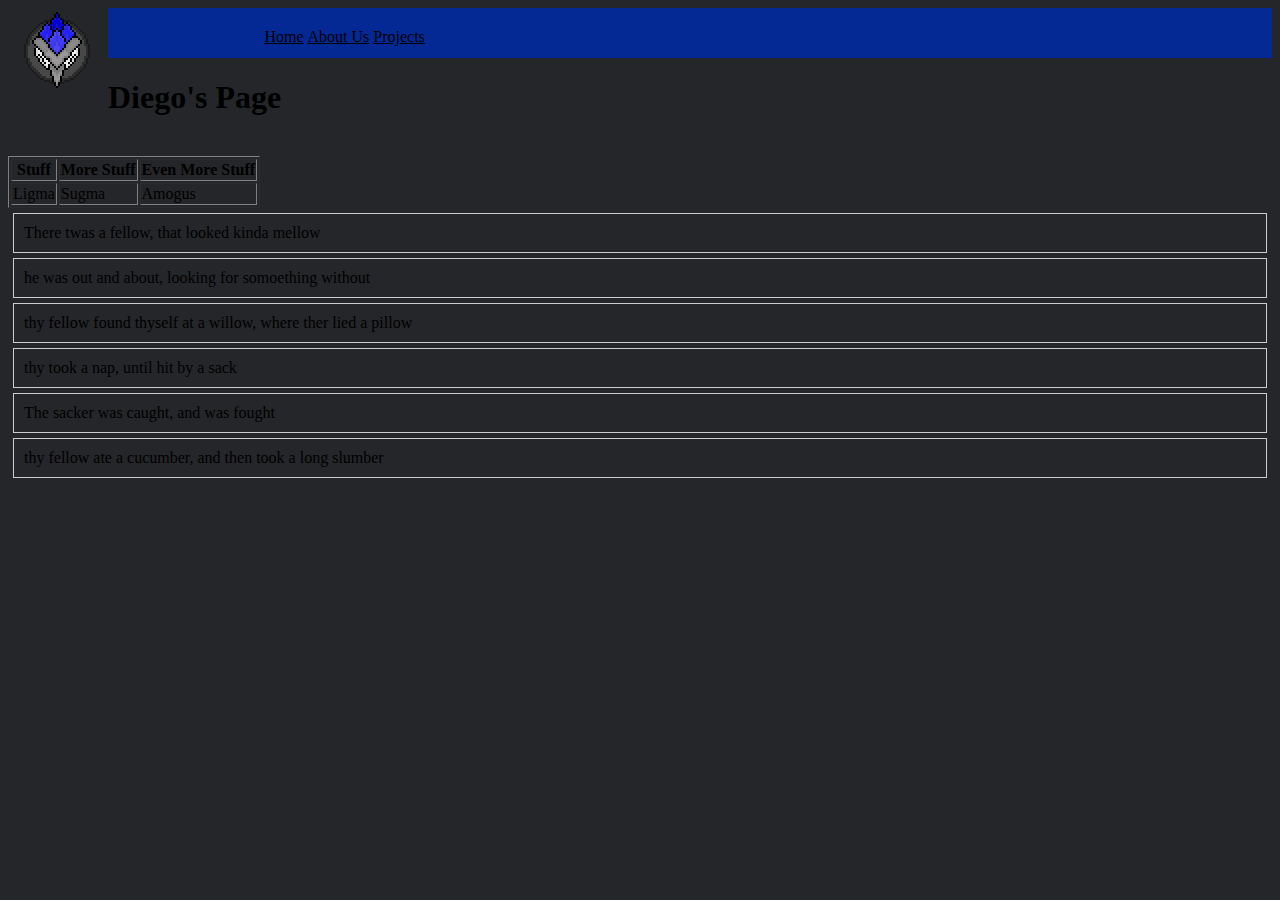
<file: index.html>
<html>

    <link rel="stylesheet" type="text/css" href="scripts/style.css">

    <head>
        <title>My Page</title>
    </head>
    <Body>
        <img src="images/TetroGamesLogo.png" class = "logo">
        <header>
            
            <div class="navbar">
                <nav>
                    <ul>
                        <li><a href="#">Home</a></li>
                        <li><a href="#">About Us</a></li>
                        <li><a href="#">Projects</a></li>
                    </ul>
                </nav>
            </div>
        </header>

        <h1>Diego's Page</h1>
        <br>
        <table border="1">
            <tr>
                <th>Stuff</th>
                <th>More Stuff</th>
                <th>Even More Stuff</th>
            </tr>
            <tr>
                <td>Ligma</td>
                <td>Sugma</td>
                <td>Amogus</td>
            </tr>
        </table>
        <div class = "flex-container1">
            <div class = "flex-item">There twas a fellow, that looked kinda mellow</div>
            <div class = "flex-item">he was out and about, looking for somoething without </div>
            <div class = "flex-item"> thy fellow found thyself at a willow, where ther lied a pillow</div>
        </div>
        <div class = "flex-container2">
            <div class = "flex-item">thy took a nap, until hit by a sack</div>
            <div class = "flex-item">The sacker was caught, and was fought</div>
            <div class = "flex-item">thy fellow ate a cucumber, and then took a long slumber</div>
        </div>
    </Body>
</html>
</file>
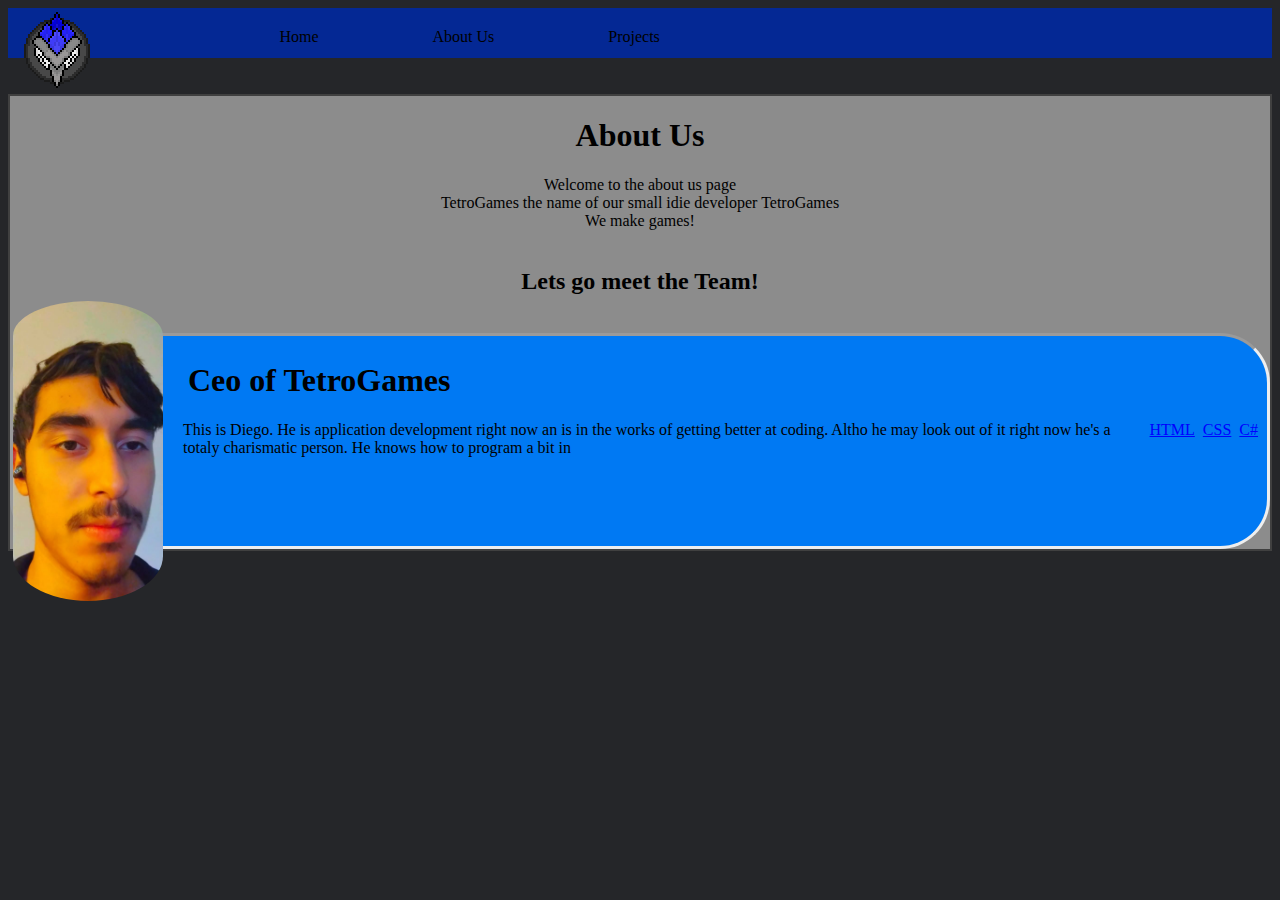
<file: about.html>
<html>

    <link rel="stylesheet" type="text/css" href="scripts/style.css">

    <head>
        <title>About Us</title>
    </head> 
    <Body>

        <header>

            <img src="images/TetroGamesLogo.png" class = "logo">

            <div class ="navbar">
                <nav>
                    <ul id ="tab">
                        <li><a href="home.html">Home</a></li>
                        <li><a href="about.html">About Us</a></li>
                        <li><a href="projects.html">Projects</a></li>
                    </ul>
                </nav>
            </div>

        </header>

        <br>
        <br>

        <div class ="flex-container3">
            <div> 
                
                <h1 class="centered-text">About Us</h1>
                <span class="centered-text">Welcome to the about us page</span> 
                <span class="centered-text">TetroGames the name of our small idie developer TetroGames</span>
                <span class="centered-text">We make games!</span>
                <br>
                <h2 class="centered-text">Lets go meet the Team!</h2>

                <br>

                
                <div id ="person-intro">
                    <h1>Ceo of TetroGames</h1>
                    <img src ="images/Profecional-image.jpg" class ="pfp">
                    <span>
                        <span>
                        This is Diego.  He is application development right now an is in the works
                        of getting better at coding. Altho he may look out of it right now he's a 
                        totaly charismatic person. He knows how to program a bit in 
                        <a class ="link" href="https://en.wikipedia.org/wiki/HTML">HTML</a> <a class ="link" href="https://en.wikipedia.org/wiki/CSS">CSS</a> <a class ="link" href="https://en.wikipedia.org/wiki/C_Sharp_(programming_language)">C#</a>
                        </span>
                    </span>

                </div>

            </div>
        </div> 


    </Body>
</html>
</file>
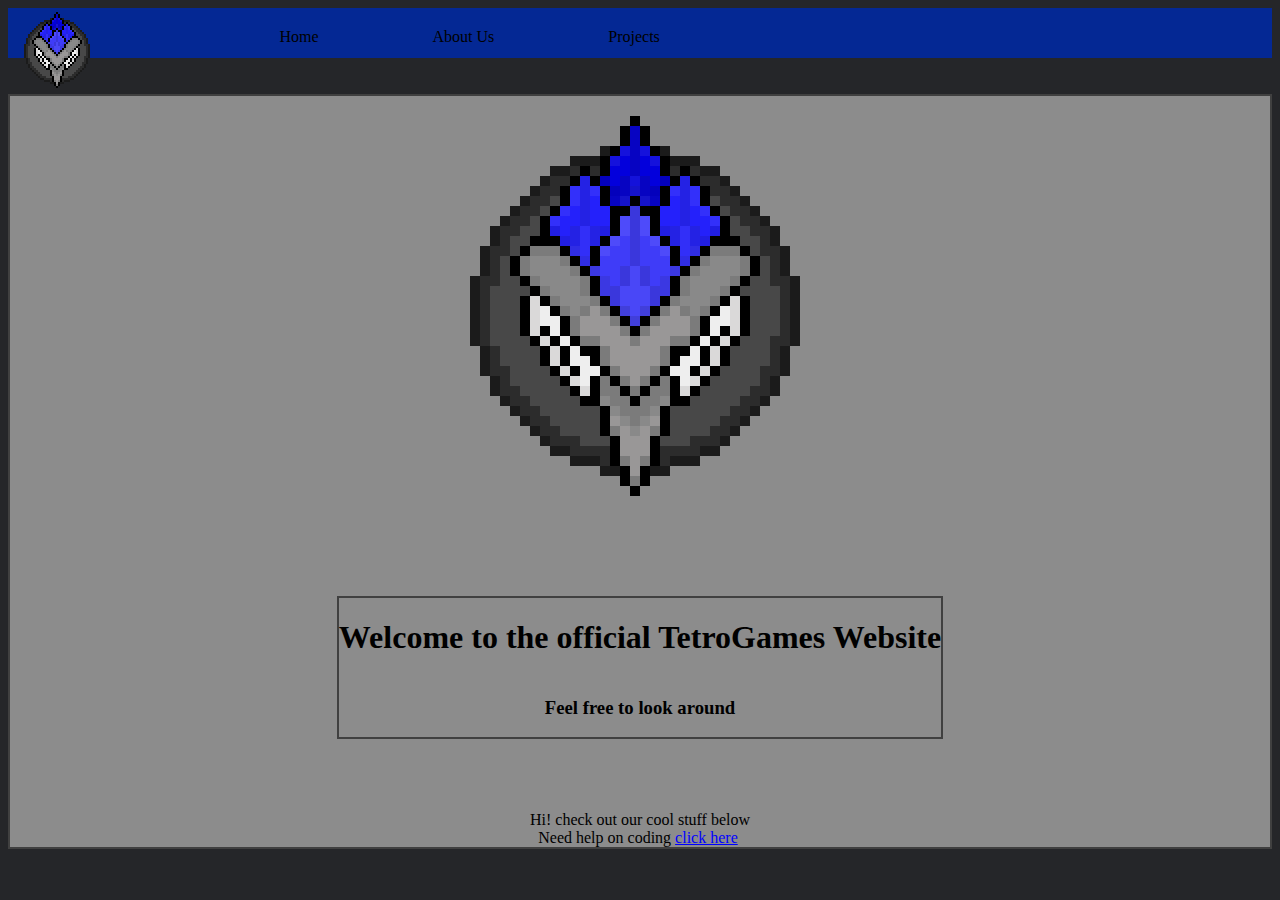
<file: home.html>
<html>

    <link rel="stylesheet" type="text/css" href="scripts/style.css">

    <head>
        <title>Home</title>
    </head> 
    <Body>

        <header>
            <img src="images/TetroGamesLogo.png" class = "logo">
            <div class ="navbar">
                <nav>
                    <ul id ="tab">
                        <li><a href="home.html">Home</a></li>
                        <li><a href="about.html">About Us</a></li>
                        <li><a href="projects.html">Projects</a></li>
                    </ul>
                </nav>
            </div>
        </header>

        <br>
        <br>
        <div class ="flex-container3">
            <img src="/images/TetroGamesLogo.png" id ="big-image" class ="centered-text">
            <div class ="flex-container3">
                <h1 class="centered-text">Welcome to the official TetroGames Website</h1> 
                <h3 class="centered-text">Feel free to look around</h3>
            </div>
            <br>
            <br>
            <br>
            <br>
            <div class="centered-text">Hi! check out our cool stuff below</div>
            <div class="centered-text">Need help on coding <a href="https://www.reddit.com/r/CodingHelp/" class ="link">click here</a></div>
        </div>
    </Body>
</html>
</file>
<file: scripts/style.css>
body{
    background-color: #252629;
    }


.logo {
    width: auto;
    height: 100px;
    float: left;
        
    }


.navbar{
    margin: 0 auto;
    width: 80%;
    float: right;
    }

header a{
    color: black;
    }

header{
    background-color: #042894;
    height: 50px;
    display: flex;
    transition: all ease-in-out 500ms;
    }

header::after{
    content: '';
    display: table;
    clear: both;
    }

nav ul{
    margin: 0 auto;
    padding: 0 auto;
    padding-bottom: 2px;
    list-style: none;
    }
    
nav li{
    display: inline-block;
    padding-top: 10px;
    flex-direction: row;
    margin-top: 10px;

    position: relative;
    }
nav{
    background-color: #042894;
    height: auto;
}

#Tab a:hover{
    background-color: #0f3ecd;
    }

#Tab a{
    width: 100%;
    padding: 12px 55px 11px 55px;
    text-decoration: none;
    transition: all ease-in-out 500ms;
    }




#projects img{
    height:auto;
    width: 500px;
    margin: auto;
    margin-top: 50px;
    }



    

.flex-container3{
    display: flex;
    max-width: 2000px;
    height: auto;
    margin: 0 auto;
    background-color: #8c8c8c;
    border: 2px solid #404040;
    flex-direction: column;
}

.centered-text{
    flex: 1;
    display: flex;
    justify-content: center;
    align-items: center;
}

.flex-item{
    padding: 10px;
    border: 1px solid #CCCCCC;
    margin: 5px;
    justify-content: center;
}


#person-intro{
    
    border-style: inset;
    background-color: #0079f3;
    height: 200px;
    width: auto;
    float: left;
    border-radius: 50px;
    padding: 5;
}
#person-intro img{
    padding: 40px 0px 30px 0px;
    height: 300px;
    width: 150px;
    border-radius: 300px;
    float: left;
    margin-top: -160px;
    margin-left: -5;
}
#person-intro h1{
    margin-left: 170px;
}
#person-intro span{
    display: flex;
    margin-left: 20;
}

.link{
    margin-left: 4px;
    margin-right: 4px;
    color: blue;
}

#big-image{
    display: flex;
    width: 500px;
    height: auto;
    margin: 0 auto;
}
</file>
